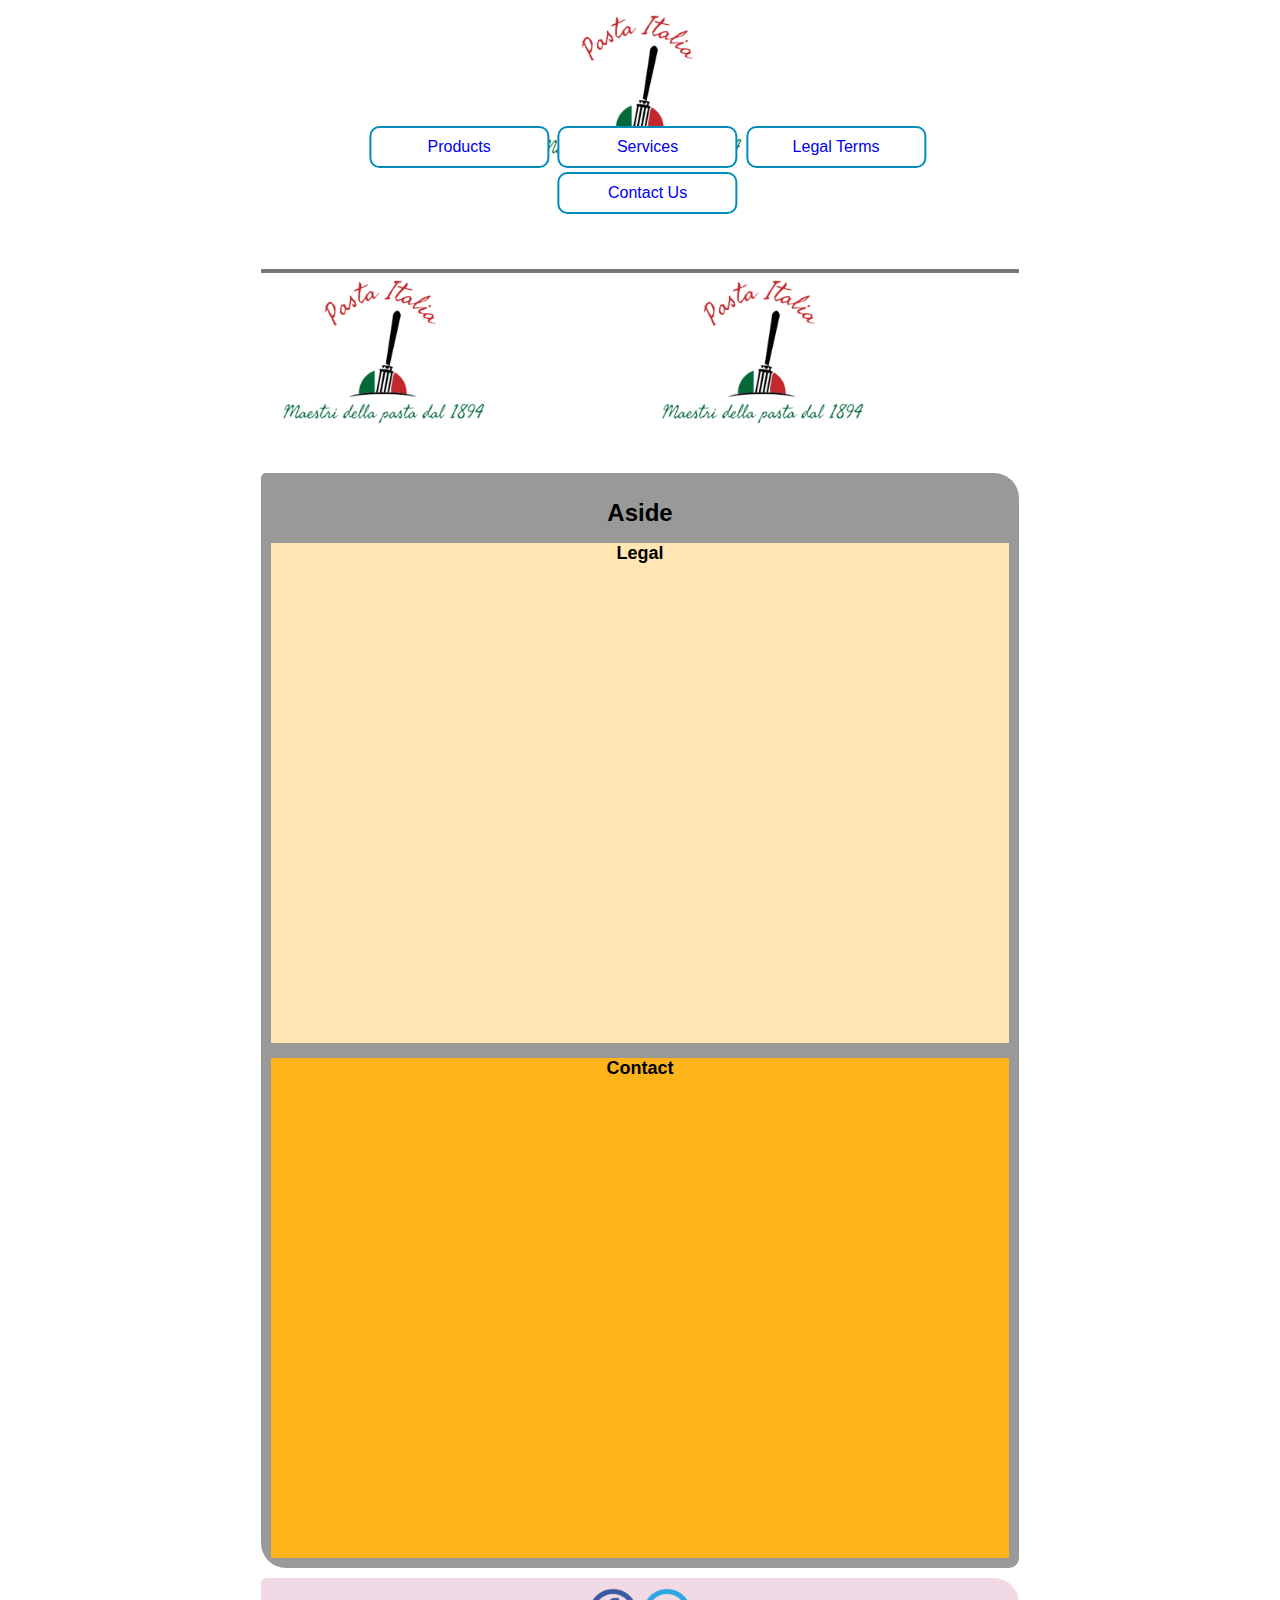
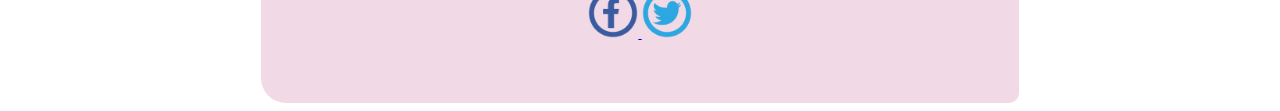
<file: front end v3/index.html>
<!DOCTYPE html>
<html lang="en">
	<head>
		<title>
			Page Template
		</title>
		
		<link rel="stylesheet" href="style.css">
		
		<meta charset="utf-8">
		<meta name="viewport" content="width=device-width, initial-scale=1">
		<meta name="description" content="Shamir Computing System">
		<meta name="keywords" content="HTML, CSS, JavaScript, Website Application">
		<meta name="author" content="Zohaib Ziri">
		
	</head>
	
	<body>
		<header>
			<center><img src="logogo.png" alt="Logo" width="245" height="150"></center>
		</header>
		
		<div id="textwrap">
			<nav>
				<center>
					<ul id="navbar">
						<li class="button"><a href="products.html"><span>Products</span></a></li>
						<li class="button"><a href="#service"><span>Services</span></a></li>
						<li class="button"><a href="#legal"><span>Legal Terms</span></a></li>
						<li class="button"><a href="#contact"><span>Contact Us</span></a></li>
					</ul>
				</center>
				<div id="line">
				</div>
			</nav>


			<article>
				
				<div id="box_1">
					<img src="logogo.png" alt="Logo" width="245" height="150">
				</div>
				<div id="box_2">
					<img src="logogo.png" alt="Logo" width="245" height="150">
				</div>
			</article>

			<aside>
				<h1>Aside</h1>
				
				<div id="legal">
					<h2>Legal</h2>
				</div>
				
				<div id="contact">
					<h2>Contact</h2>
				</div>
			</aside>

			<footer>
				<div class="container">
					<a href="http://www.facebook.com">
						<img src="icon_1.png" alt="Facebook" class="image" width="50" height="50">
					</a>
					<a href="https://twitter.com">
						<img src="icon_2.png" alt="Twitter" class="image" width="50" height="50">
					</a>
				</div>
			</footer>
		</div>
		
	</body>
</html>
</file>
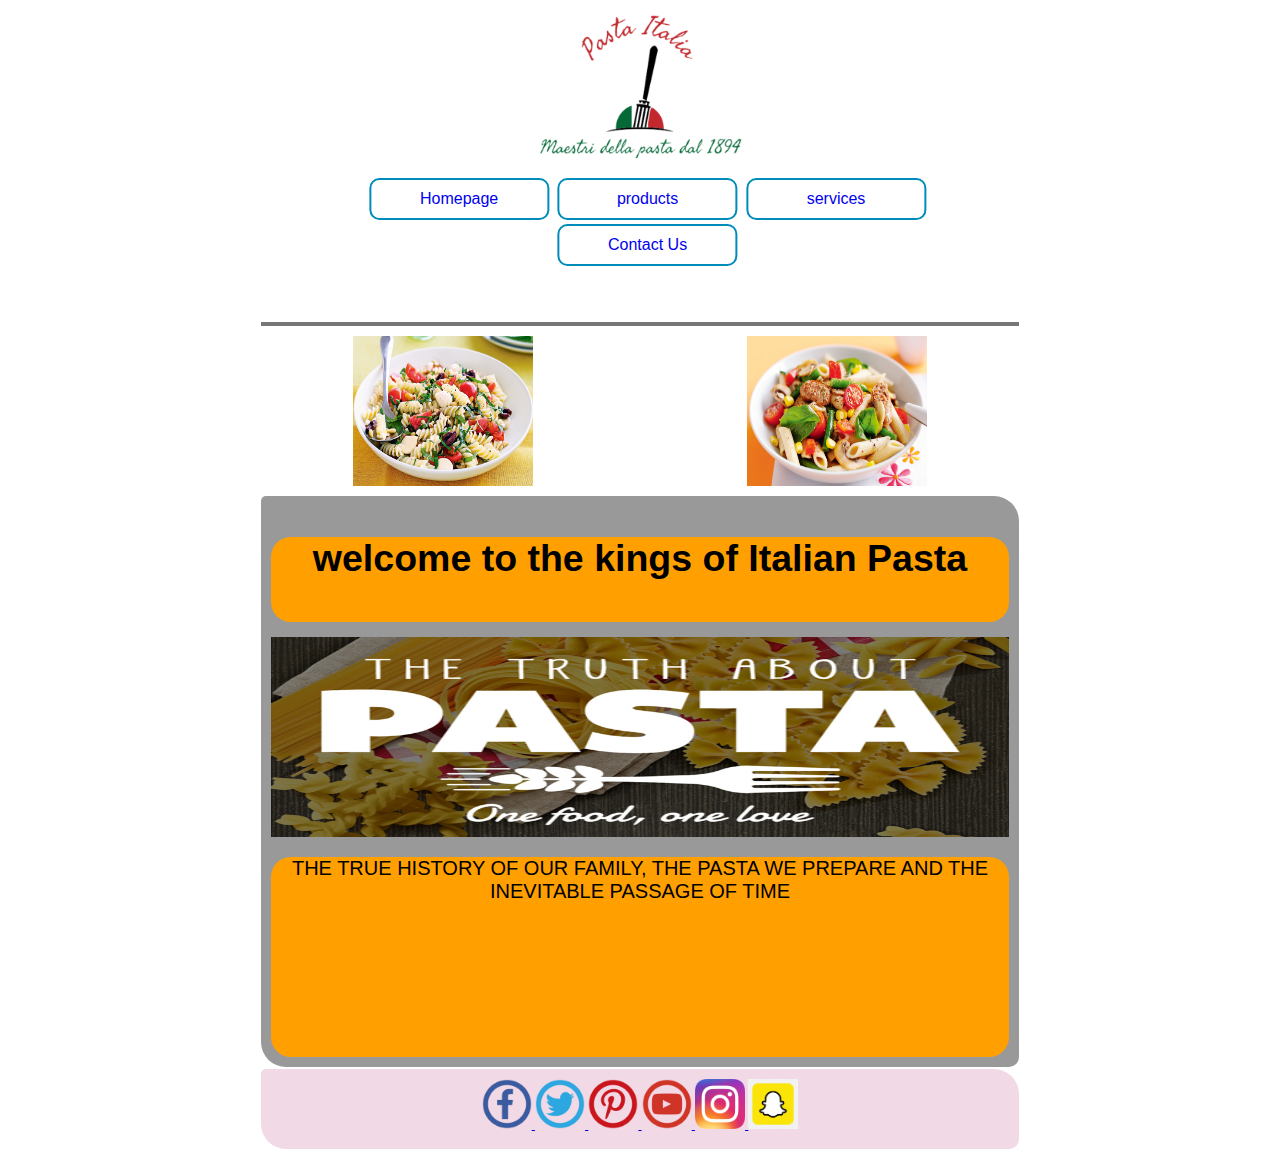
<file: front end v5/index.html>
<!DOCTYPE html>
<html lang="en">
	<head>
		<title>
			Homepage
		</title>
		
		<link rel="stylesheet" href="style/style.css">
		<link rel="stylesheet" href="style/button.css">
		<link rel="stylesheet" href="style/text.css">
		
		<meta charset="utf-8">
		<meta name="viewport" content="width=device-width, initial-scale=1">
		<meta name="description" content="Shamir Computing System">
		<meta name="keywords" content="HTML, CSS, JavaScript, Website Application">
		<meta name="author" content="Zohaib Ziri">
		
	</head>
		<body>
		<header>
			<center><img src="media/logo/logo.png" alt="Logo" width="245" height="150"></center>
		</header>
		
		<div id="textwrap">
			<nav>
				<center>
					<ul id="navbar">
						<li class="button"><a href="index.html"><span>Homepage</span></a></li>
						<li class="button"><a href="#products.html"><span>products</span></a></li>
						<li class="button"><a href="#services.html"><span>services</span></a></li>
						<li class="button"><a href="#contact.html"><span>Contact Us</span></a></li>
					</ul>
				</center>
				<div id="line">
				</div>
			</nav>


			<article>
				<div class = "grid-container">
					<div id="box_1">
						<img src="media/images/pasta2.jpeg" alt="pasta 1" width="180" height="150">
					</div>
					<div id="box_2">
						<img src="media/images/pasta3.jpeg" alt="pasta 2" width="180" height="150">
						</div>
				</div>		
			</article>

			<aside>	
				<div id="subheading">
					<h2>welcome to the kings of Italian Pasta</h2>
				</div>
				
				<div id="imgbox1">
					<h2></h2>
					<img src="media/images/pastacover.jpg" width = "100%" height = "200" >
				</div>
			
				<div id="info">
					<p id = "introduction"> THE TRUE HISTORY OF OUR FAMILY, THE PASTA WE PREPARE AND THE INEVITABLE PASSAGE OF TIME</p>
				</div>
				
			</aside>

			<footer>
				<div class="container">
					<a href="http://www.facebook.com">
						<img src="media/icons/icon_1.png" alt="Facebook" class="image" width="50" height="50">
					</a>
					
					<a href="https://twitter.com">
						<img src="media/icons/icon_2.png" alt="Twitter" class="image" width="50" height="50">
					</a>
					
					<a href="https://www.pintrest.com">
						<img src="media/icons/icon_5.png" alt="pintrest" class="image" width="50" height="50">
					</a>
					
					<a href="https://www.youtube.com">
						<img src="media/icons/icon_4.png" alt="Youtube" class="image" width="50" height="50">
					</a>
					
					<a href="https://www.instagram.com">
						<img src="media/icons/icon_06.png" alt="Instagram" class="image" width="50" height="50">
					</a>
					
					<a href="https://www.snapchat.com">
						<img src="media/icons/icon_08.png" alt="Snapchat" class="image" width="50" height="50">
					</a>
				</div>
			</footer>
		</div>
		
	</body>
</html>
</file>
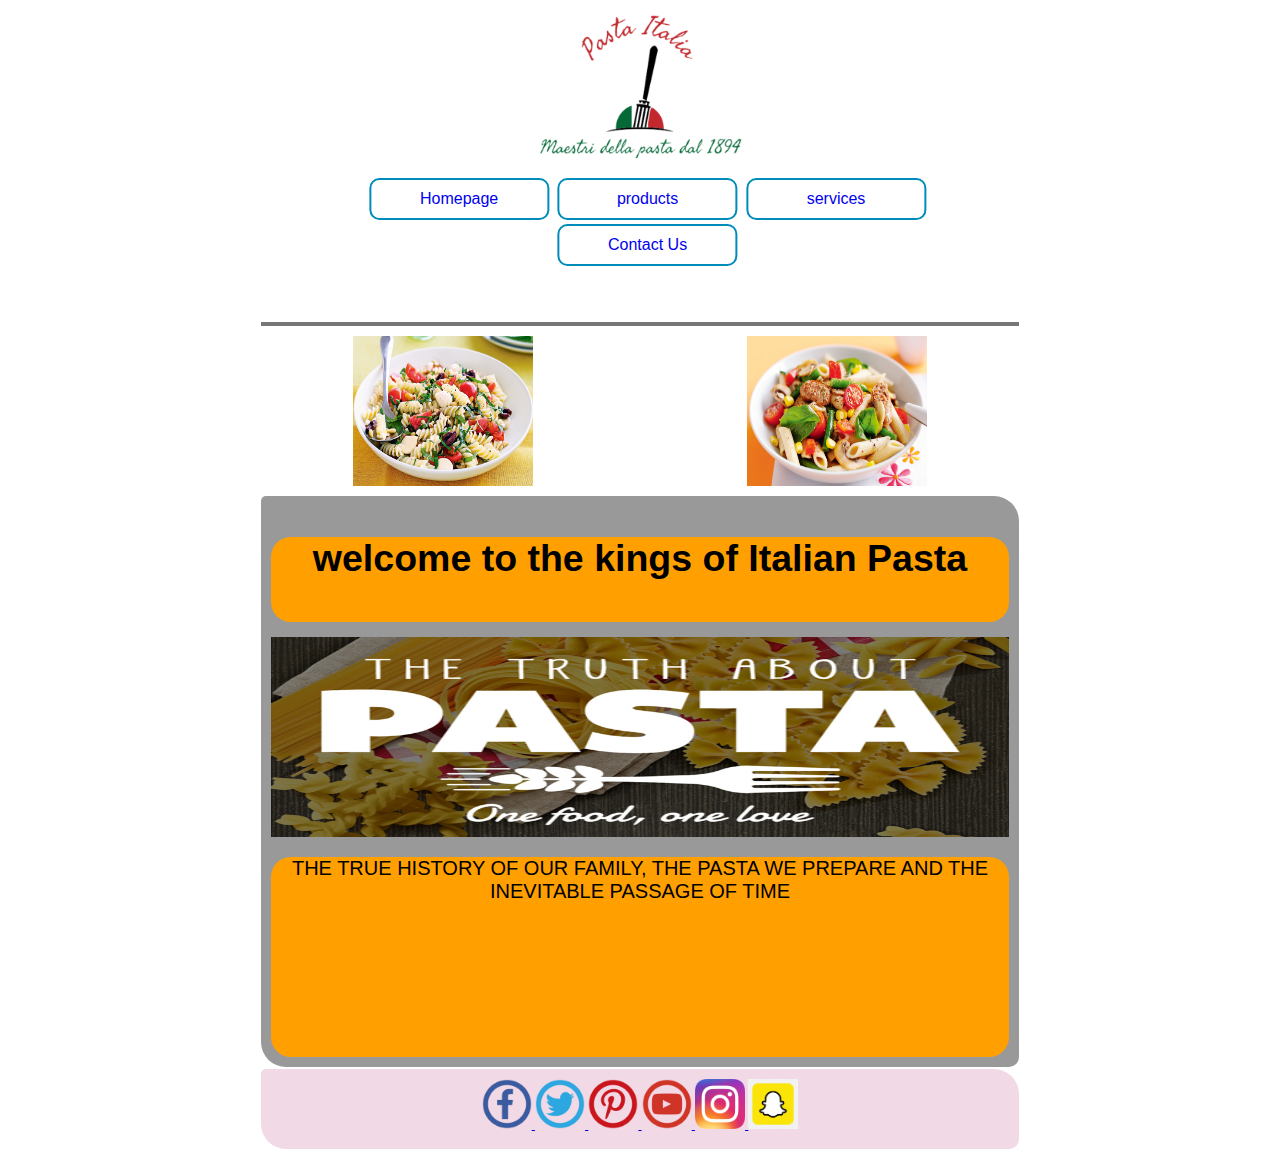
<file: front end v6/index.html>
<!DOCTYPE html>
<html lang="en">
	<head>
		<title>
			Homepage
		</title>
		
		<link rel="stylesheet" href="style/style.css">
		<link rel="stylesheet" href="style/button.css">
		<link rel="stylesheet" href="style/text.css">
		
		<meta charset="utf-8">
		<meta name="viewport" content="width=device-width, initial-scale=1">
		<meta name="description" content="Shamir Computing System">
		<meta name="keywords" content="HTML, CSS, JavaScript, Website Application">
		<meta name="author" content="Zohaib Ziri">
		
	</head>
		<body>
		<header>
			<center><img src="media/logo/logo.png" alt="Logo" width="245" height="150"></center>
		</header>
		
		<div id="textwrap">
			<nav>
				<center>
					<ul id="navbar">
						<li class="button"><a href="index.html"><span>Homepage</span></a></li>
						<li class="button"><a href="products.html"><span>products</span></a></li>
						<li class="button"><a href="services.html"><span>services</span></a></li>
						<li class="button"><a href="contact.html"><span>Contact Us</span></a></li>
					</ul>
				</center>
				<div id="line">
				</div>
			</nav>


			<article>
				<div class = "grid-container">
					<div id="box_1">
						<img src="media/images/pasta2.jpeg" alt="pasta 1" width="180" height="150">
					</div>
					<div id="box_2">
						<img src="media/images/pasta3.jpeg" alt="pasta 2" width="180" height="150">
						</div>
				</div>		
			</article>

			<aside>	
				<div id="subheading">
					<h2>welcome to the kings of Italian Pasta</h2>
				</div>
				
				<div id="imgbox1">
					<h2></h2>
					<img src="media/images/pastacover.jpg" width = "100%" height = "200" >
				</div>
			
				<div id="info">
					<p id = "introduction"> THE TRUE HISTORY OF OUR FAMILY, THE PASTA WE PREPARE AND THE INEVITABLE PASSAGE OF TIME</p>
				</div>
				
			</aside>

			<footer>
				<div class="container">
					<a href="http://www.facebook.com">
						<img src="media/icons/icon_1.png" alt="Facebook" class="image" width="50" height="50">
					</a>
					
					<a href="https://twitter.com">
						<img src="media/icons/icon_2.png" alt="Twitter" class="image" width="50" height="50">
					</a>
					
					<a href="https://www.pintrest.com">
						<img src="media/icons/icon_5.png" alt="pintrest" class="image" width="50" height="50">
					</a>
					
					<a href="https://www.youtube.com">
						<img src="media/icons/icon_4.png" alt="Youtube" class="image" width="50" height="50">
					</a>
					
					<a href="https://www.instagram.com">
						<img src="media/icons/icon_06.png" alt="Instagram" class="image" width="50" height="50">
					</a>
					
					<a href="https://www.snapchat.com">
						<img src="media/icons/icon_08.png" alt="Snapchat" class="image" width="50" height="50">
					</a>
				</div>
			</footer>
		</div>
		
	</body>
</html>
</file>
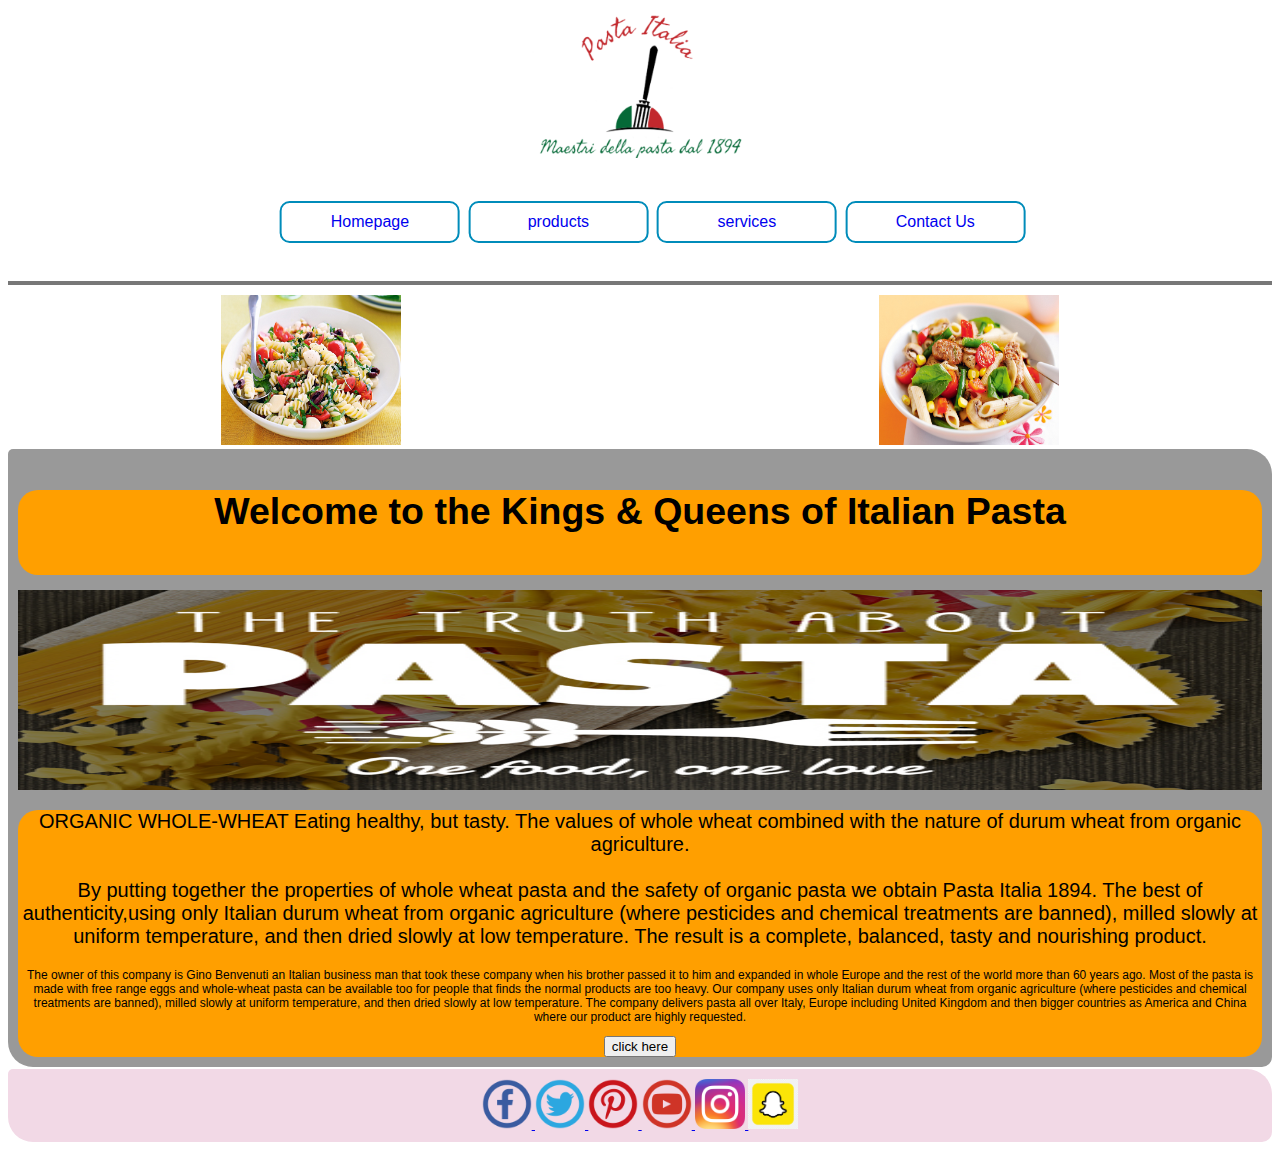
<file: front end v7/front end v6/index.html>
<!DOCTYPE html>
<html lang="en">
	<head>
		<title>
			Homepage
		</title>
		
		<link rel="stylesheet" href="style/style.css">
		<link rel="stylesheet" href="style/button.css">
		<link rel="stylesheet" href="style/text.css">
		
		<meta charset="utf-8">
		<meta name="viewport" content="width=device-width, initial-scale=1">
		<meta name="description" content="Shamir Computing System">
		<meta name="keywords" content="HTML, CSS, JavaScript, Website Application">
		<meta name="author" content="Zohaib Ziri">
		
	</head>
		<body>
		<header>
			<center><img src="media/logo/logo.png" alt="Logo" width="245" height="150"></center>
		</header>
		<nav>
			<center>
				<ul id="navbar">
					<li class="button"><a href="index.html"><span>Homepage</span></a></li>
					<li class="button"><a href="products.html"><span>products</span></a></li>
					<li class="button"><a href="services.html"><span>services</span></a></li>
					<li class="button"><a href="contact.html"><span>Contact Us</span></a></li>
				</ul>
			</center>
			<div id="line">
			</div>
		</nav>


		<article>
			<div class = "grid-container">
				<div id="box_1">
					<img src="media/images/pasta2.jpeg" alt="pasta 1" width="180" height="150">
				</div>
				<div id="box_2">
					<img src="media/images/pasta3.jpeg" alt="pasta 2" width="180" height="150">
					</div>
			</div>		
		</article>

		<aside>	
			<div id="subheading">
				<h2>Welcome to the Kings & Queens of Italian Pasta</h2>
			</div>
			
			<div id="imgbox1">
				<h2></h2>
				<img src="media/images/pastacover.jpg" width = "100%" height = "200" >
			</div>
		
			<div id="info">
				<p id = "introduction">
					ORGANIC WHOLE-WHEAT Eating healthy,
					but tasty. The values of whole wheat combined
					with the nature of durum wheat from organic agriculture.
					<br>
					<br>
					By putting together the properties of whole wheat pasta and the safety
					of organic pasta  we obtain Pasta Italia 1894.
					The best of authenticity,using only Italian durum wheat from
					organic agriculture (where pesticides and chemical treatments are banned),
					milled slowly at uniform temperature, and then dried slowly at low temperature.
					The result is a complete, balanced, tasty and nourishing product.
				</p>	
				
				<p id = "aboutusinfo">
					The owner of this company is Gino Benvenuti an Italian business man that
					took these company when his brother passed it to him and expanded in whole Europe and the rest of the world
					more than 60 years ago. Most of the pasta
					is made with free range eggs and whole-wheat pasta can be available too for
					people that finds the normal products are too heavy. Our company uses only Italian
					durum wheat from organic agriculture (where pesticides and chemical treatments
					are banned), milled slowly at uniform temperature, and then dried slowly at low
					temperature. The company delivers pasta all over Italy, Europe including
					United Kingdom and then bigger
					countries as America and China where our product are highly requested.
				</p>
				<p id="disc25"></p>
				<button type="button" onclick="discount()">click here</button>
			</aside>

			<footer>
				<div class="container">
					<a href="http://www.facebook.com">
						<img src="media/icons/icon_1.png" alt="Facebook" class="image" width="50" height="50">
					</a>
					
					<a href="https://twitter.com">
						<img src="media/icons/icon_2.png" alt="Twitter" class="image" width="50" height="50">
					</a>
					
					<a href="https://www.pintrest.com">
						<img src="media/icons/icon_5.png" alt="pintrest" class="image" width="50" height="50">
					</a>
					
					<a href="https://www.youtube.com">
						<img src="media/icons/icon_4.png" alt="Youtube" class="image" width="50" height="50">
					</a>
					
					<a href="https://www.instagram.com">
						<img src="media/icons/icon_06.png" alt="Instagram" class="image" width="50" height="50">
					</a>
					
					<a href="https://www.snapchat.com">
						<img src="media/icons/icon_08.png" alt="Snapchat" class="image" width="50" height="50">
					</a>
				</div>
			</footer>
		</div>
		
	</body>
	
	<script src="script/alert.js"></script>
</html>
</file>
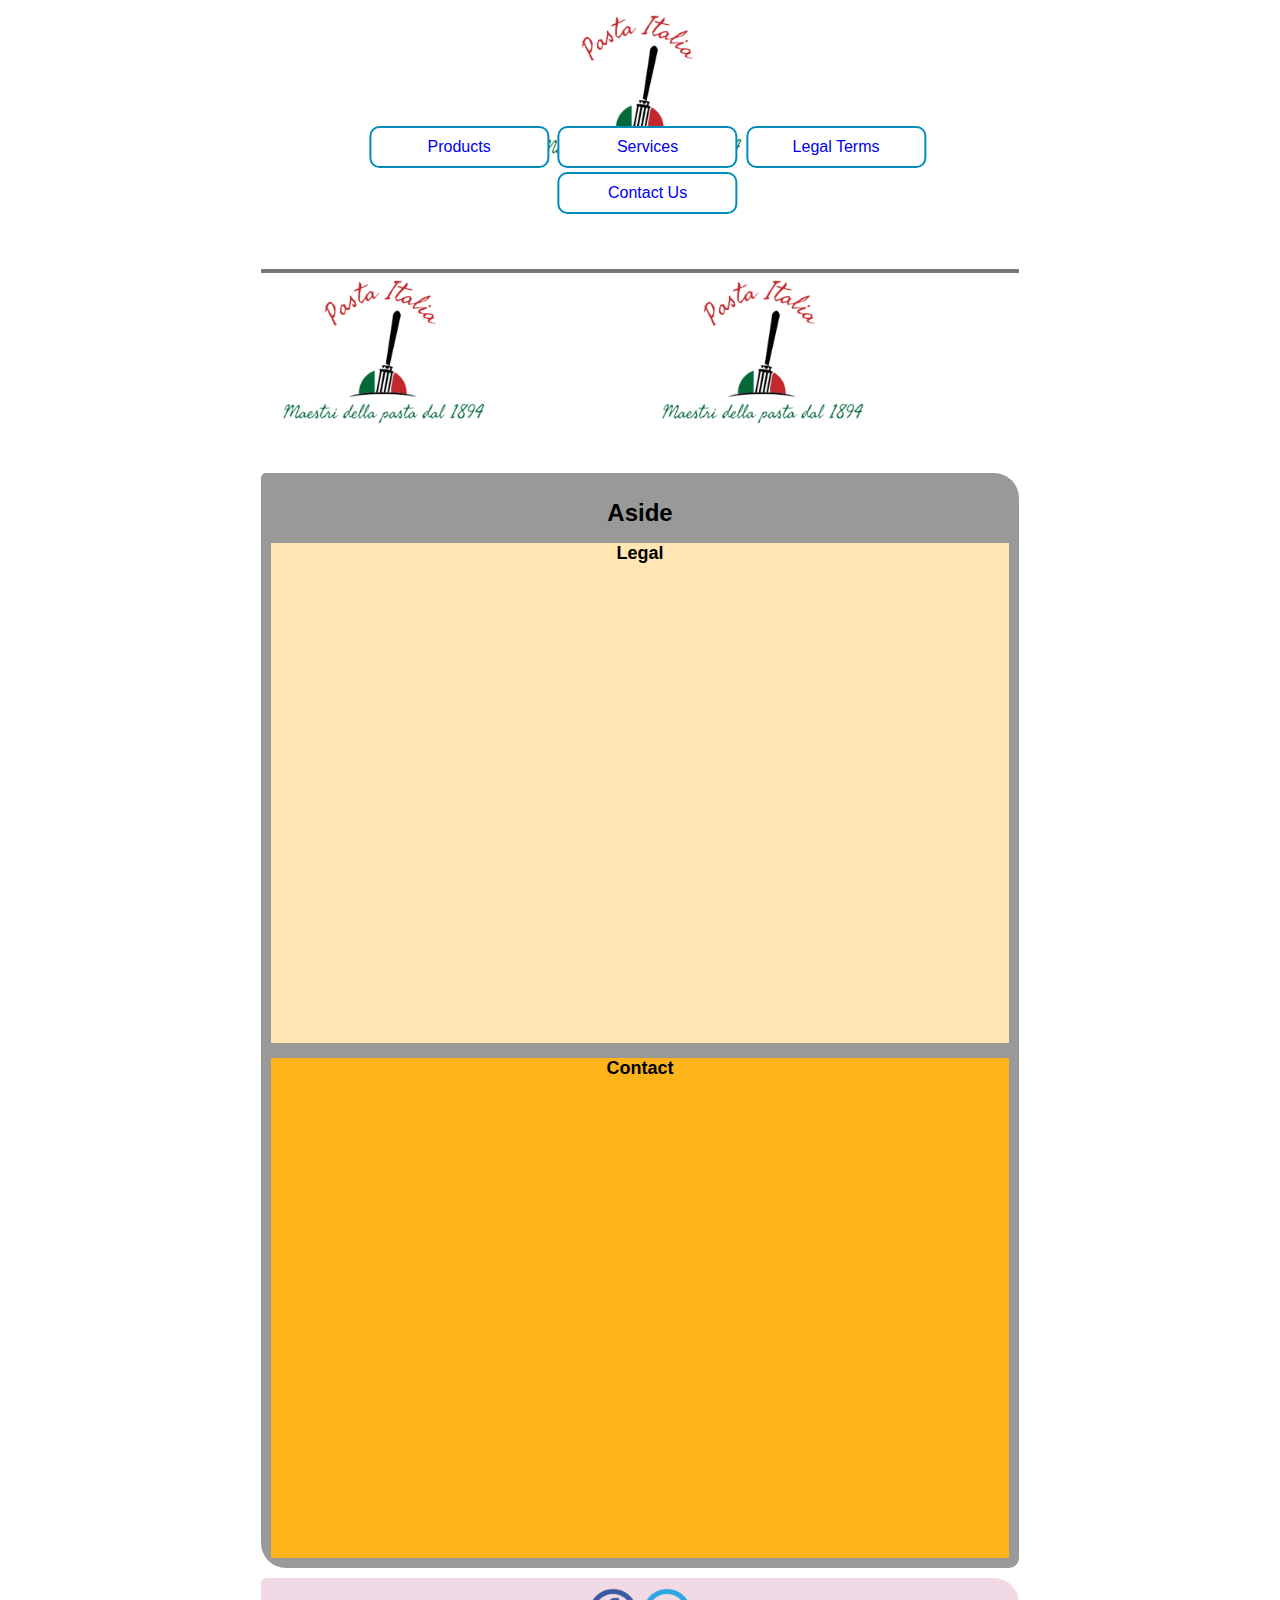
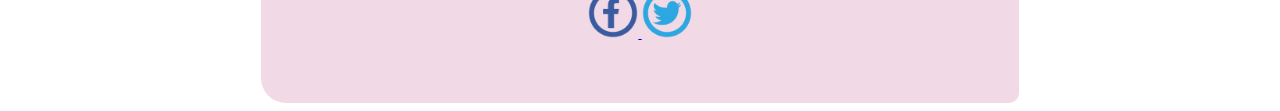
<file: front end v3/products.html>
<!DOCTYPE html>
<html lang="en">
	<head>
		<title>
			Page Template
		</title>
		
		<link rel="stylesheet" href="style.css">
		
		<meta charset="utf-8">
		<meta name="viewport" content="width=device-width, initial-scale=1">
		<meta name="description" content="Shamir Computing System">
		<meta name="keywords" content="HTML, CSS, JavaScript, Website Application">
		<meta name="author" content="Zohaib Ziri">
		
	</head>
	
	<body>
		<header>
			<center><img src="logogo.png" alt="Logo" width="245" height="150"></center>
		</header>
		
		<div id="textwrap">
			<nav>
				<center>
					<ul id="navbar">
						<li class="button"><a href="#product"><span>Products</span></a></li>
						<li class="button"><a href="#service"><span>Services</span></a></li>
						<li class="button"><a href="#legal"><span>Legal Terms</span></a></li>
						<li class="button"><a href="#contact"><span>Contact Us</span></a></li>
					</ul>
				</center>
				<div id="line">
				</div>
			</nav>


			<article>
				
				<div id="box_1">
					<img src="logogo.png" alt="Logo" width="245" height="150">
				</div>
				<div id="box_2">
					<img src="logogo.png" alt="Logo" width="245" height="150">
				</div>
			</article>

			<aside>
				<h1>Aside</h1>
				
				<div id="legal">
					<h2>Legal</h2>
				</div>
				
				<div id="contact">
					<h2>Contact</h2>
				</div>
			</aside>

			<footer>
				<div class="container">
					<a href="http://www.facebook.com">
						<img src="icon_1.png" alt="Facebook" class="image" width="50" height="50">
					</a>
					<a href="https://twitter.com">
						<img src="icon_2.png" alt="Twitter" class="image" width="50" height="50">
					</a>
				</div>
			</footer>
		</div>
		
	</body>
</html>
</file>
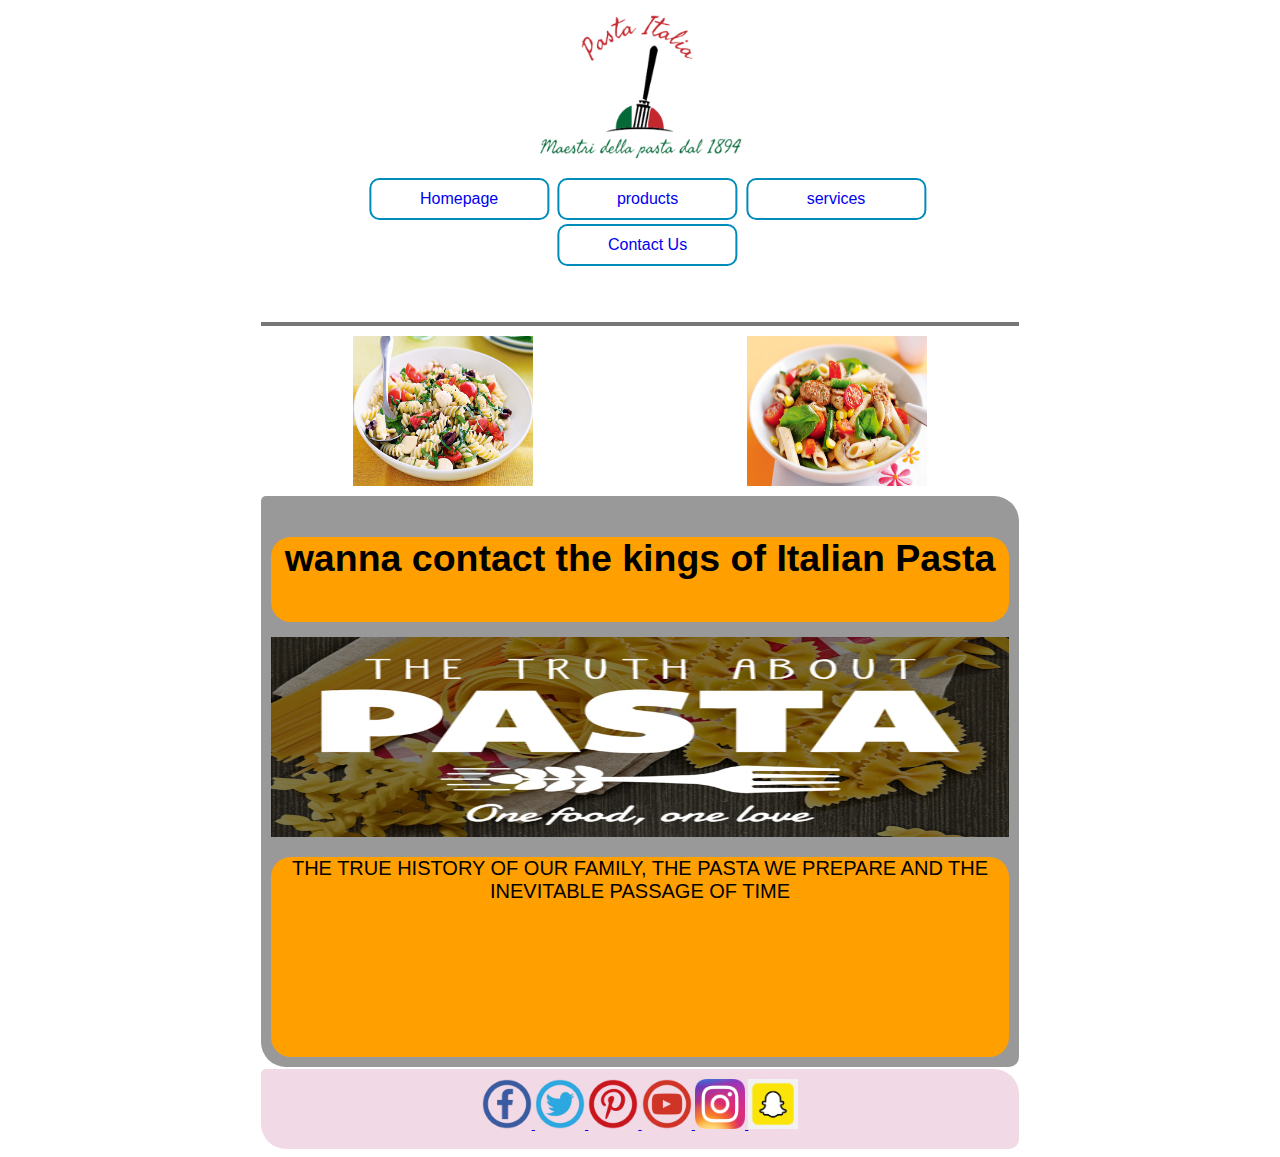
<file: front end v6/contact.html>
<!DOCTYPE html>
<html lang="en">
	<head>
		<title>
			contact
		</title>
		
		<link rel="stylesheet" href="style/style.css">
		<link rel="stylesheet" href="style/button.css">
		<link rel="stylesheet" href="style/text.css">
		
		<meta charset="utf-8">
		<meta name="viewport" content="width=device-width, initial-scale=1">
		<meta name="description" content="Shamir Computing System">
		<meta name="keywords" content="HTML, CSS, JavaScript, Website Application">
		<meta name="author" content="Zohaib Ziri">
		
	</head>
		<body>
		<header>
			<center><img src="media/logo/logo.png" alt="Logo" width="245" height="150"></center>
		</header>
		
		<div id="textwrap">
			<nav>
				<center>
					<ul id="navbar">
						<li class="button"><a href="index.html"><span>Homepage</span></a></li>
						<li class="button"><a href="products.html"><span>products</span></a></li>
						<li class="button"><a href="services.html"><span>services</span></a></li>
						<li class="button"><a href="contact.html"><span>Contact Us</span></a></li>
					</ul>
				</center>
				<div id="line">
				</div>
			</nav>


			<article>
				<div class = "grid-container">
					<div id="box_1">
						<img src="media/images/pasta2.jpeg" alt="pasta 1" width="180" height="150">
					</div>
					<div id="box_2">
						<img src="media/images/pasta3.jpeg" alt="pasta 2" width="180" height="150">
						</div>
				</div>		
			</article>

			<aside>	
				<div id="subheading">
					<h2>wanna contact the kings of Italian Pasta</h2>
				</div>
				
				<div id="imgbox1">
					<h2></h2>
					<img src="media/images/pastacover.jpg" width = "100%" height = "200" >
				</div>
			
				<div id="info">
					<p id = "introduction"> THE TRUE HISTORY OF OUR FAMILY, THE PASTA WE PREPARE AND THE INEVITABLE PASSAGE OF TIME</p>
				</div>
				
			</aside>

			<footer>
				<div class="container">
					<a href="http://www.facebook.com">
						<img src="media/icons/icon_1.png" alt="Facebook" class="image" width="50" height="50">
					</a>
					
					<a href="https://twitter.com">
						<img src="media/icons/icon_2.png" alt="Twitter" class="image" width="50" height="50">
					</a>
					
					<a href="https://www.pintrest.com">
						<img src="media/icons/icon_5.png" alt="pintrest" class="image" width="50" height="50">
					</a>
					
					<a href="https://www.youtube.com">
						<img src="media/icons/icon_4.png" alt="Youtube" class="image" width="50" height="50">
					</a>
					
					<a href="https://www.instagram.com">
						<img src="media/icons/icon_06.png" alt="Instagram" class="image" width="50" height="50">
					</a>
					
					<a href="https://www.snapchat.com">
						<img src="media/icons/icon_08.png" alt="Snapchat" class="image" width="50" height="50">
					</a>
				</div>
			</footer>
		</div>
		
	</body>
</html>
</file>
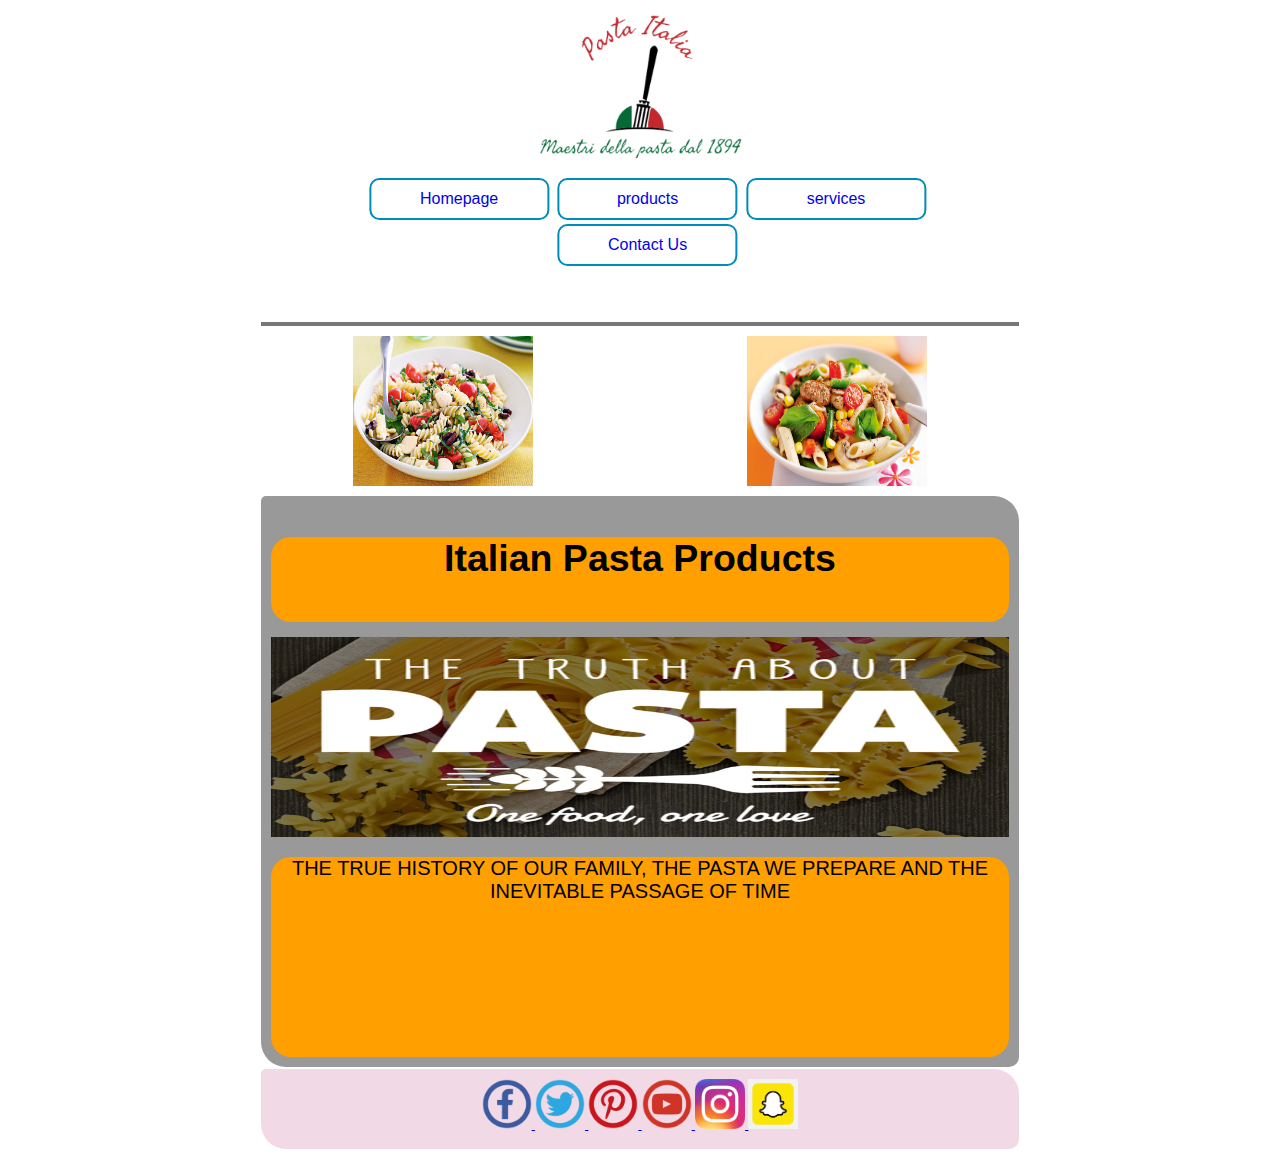
<file: front end v6/products.html>
<!DOCTYPE html>
<html lang="en">
	<head>
		<title>
			products
		</title>
		
		<link rel="stylesheet" href="style/style.css">
		<link rel="stylesheet" href="style/button.css">
		<link rel="stylesheet" href="style/text.css">
		
		<meta charset="utf-8">
		<meta name="viewport" content="width=device-width, initial-scale=1">
		<meta name="description" content="Shamir Computing System">
		<meta name="keywords" content="HTML, CSS, JavaScript, Website Application">
		<meta name="author" content="Zohaib Ziri">
		
	</head>
		<body>
		<header>
			<center><img src="media/logo/logo.png" alt="Logo" width="245" height="150"></center>
		</header>
		
		<div id="textwrap">
			<nav>
				<center>
					<ul id="navbar">
						<li class="button"><a href="index.html"><span>Homepage</span></a></li>
						<li class="button"><a href="products.html"><span>products</span></a></li>
						<li class="button"><a href="services.html"><span>services</span></a></li>
						<li class="button"><a href="contact.html"><span>Contact Us</span></a></li>
					</ul>
				</center>
				<div id="line">
				</div>
			</nav>


			<article>
				<div class = "grid-container">
					<div id="box_1">
						<img src="media/images/pasta2.jpeg" alt="pasta 1" width="180" height="150">
					</div>
					<div id="box_2">
						<img src="media/images/pasta3.jpeg" alt="pasta 2" width="180" height="150">
						</div>
				</div>		
			</article>

			<aside>	
				<div id="subheading">
					<h2>Italian Pasta Products</h2>
				</div>
				
				<div id="imgbox1">
					<h2></h2>
					<img src="media/images/pastacover.jpg" width = "100%" height = "200" >
				</div>
			
				<div id="info">
					<p id = "introduction"> THE TRUE HISTORY OF OUR FAMILY, THE PASTA WE PREPARE AND THE INEVITABLE PASSAGE OF TIME</p>
				</div>
				
			</aside>

			<footer>
				<div class="container">
					<a href="http://www.facebook.com">
						<img src="media/icons/icon_1.png" alt="Facebook" class="image" width="50" height="50">
					</a>
					
					<a href="https://twitter.com">
						<img src="media/icons/icon_2.png" alt="Twitter" class="image" width="50" height="50">
					</a>
					
					<a href="https://www.pintrest.com">
						<img src="media/icons/icon_5.png" alt="pintrest" class="image" width="50" height="50">
					</a>
					
					<a href="https://www.youtube.com">
						<img src="media/icons/icon_4.png" alt="Youtube" class="image" width="50" height="50">
					</a>
					
					<a href="https://www.instagram.com">
						<img src="media/icons/icon_06.png" alt="Instagram" class="image" width="50" height="50">
					</a>
					
					<a href="https://www.snapchat.com">
						<img src="media/icons/icon_08.png" alt="Snapchat" class="image" width="50" height="50">
					</a>
				</div>
			</footer>
		</div>
		
	</body>
</html>
</file>
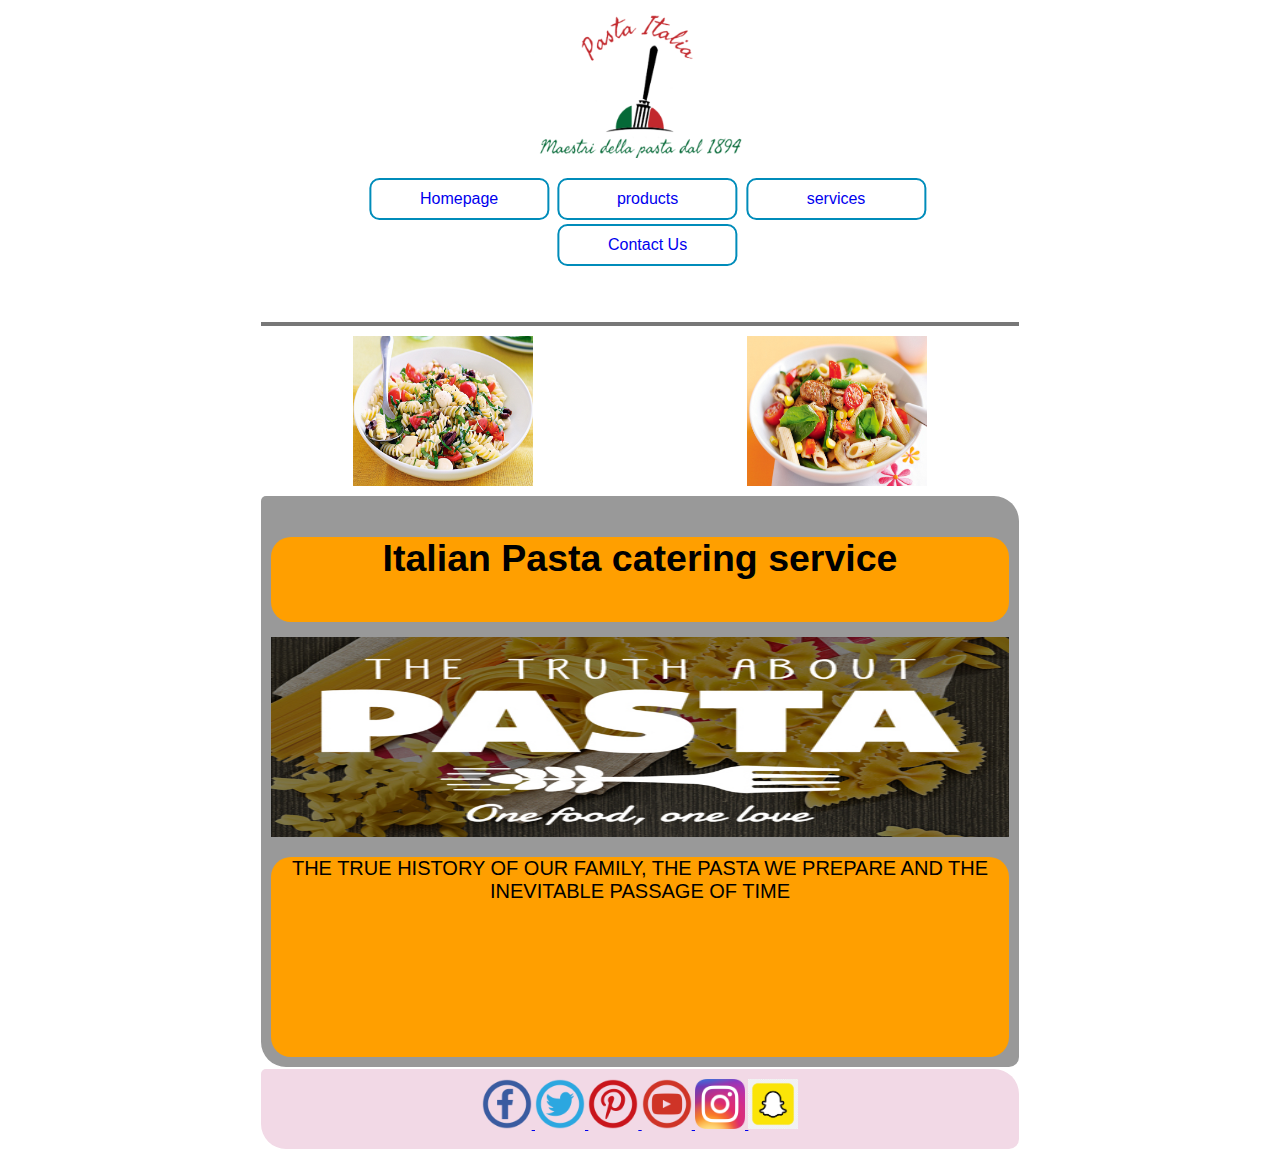
<file: front end v6/services.html>
<!DOCTYPE html>
<html lang="en">
	<head>
		<title>
			services
		</title>
		
		<link rel="stylesheet" href="style/style.css">
		<link rel="stylesheet" href="style/button.css">
		<link rel="stylesheet" href="style/text.css">
		
		<meta charset="utf-8">
		<meta name="viewport" content="width=device-width, initial-scale=1">
		<meta name="description" content="Shamir Computing System">
		<meta name="keywords" content="HTML, CSS, JavaScript, Website Application">
		<meta name="author" content="Zohaib Ziri">
		
	</head>
		<body>
		<header>
			<center><img src="media/logo/logo.png" alt="Logo" width="245" height="150"></center>
		</header>
		
		<div id="textwrap">
			<nav>
				<center>
					<ul id="navbar">
						<li class="button"><a href="index.html"><span>Homepage</span></a></li>
						<li class="button"><a href="products.html"><span>products</span></a></li>
						<li class="button"><a href="services.html"><span>services</span></a></li>
						<li class="button"><a href="contact.html"><span>Contact Us</span></a></li>
					</ul>
				</center>
				<div id="line">
				</div>
			</nav>


			<article>
				<div class = "grid-container">
					<div id="box_1">
						<img src="media/images/pasta2.jpeg" alt="pasta 1" width="180" height="150">
					</div>
					<div id="box_2">
						<img src="media/images/pasta3.jpeg" alt="pasta 2" width="180" height="150">
						</div>
				</div>		
			</article>

			<aside>	
				<div id="subheading">
					<h2>Italian Pasta catering service</h2>
				</div>
				
				<div id="imgbox1">
					<h2></h2>
					<img src="media/images/pastacover.jpg" width = "100%" height = "200" >
				</div>
			
				<div id="info">
					<p id = "introduction"> THE TRUE HISTORY OF OUR FAMILY, THE PASTA WE PREPARE AND THE INEVITABLE PASSAGE OF TIME</p>
				</div>
				
			</aside>

			<footer>
				<div class="container">
					<a href="http://www.facebook.com">
						<img src="media/icons/icon_1.png" alt="Facebook" class="image" width="50" height="50">
					</a>
					
					<a href="https://twitter.com">
						<img src="media/icons/icon_2.png" alt="Twitter" class="image" width="50" height="50">
					</a>
					
					<a href="https://www.pintrest.com">
						<img src="media/icons/icon_5.png" alt="pintrest" class="image" width="50" height="50">
					</a>
					
					<a href="https://www.youtube.com">
						<img src="media/icons/icon_4.png" alt="Youtube" class="image" width="50" height="50">
					</a>
					
					<a href="https://www.instagram.com">
						<img src="media/icons/icon_06.png" alt="Instagram" class="image" width="50" height="50">
					</a>
					
					<a href="https://www.snapchat.com">
						<img src="media/icons/icon_08.png" alt="Snapchat" class="image" width="50" height="50">
					</a>
				</div>
			</footer>
		</div>
		
	</body>
</html>
</file>
<file: front end v3/style.css>
*
{
	box-sizing: border-box;

}

#line
{
	background-color: #777;
	height:4px;
	width: auto;
}

#textwrap
{
	margin: 0% 20% 0% 20%;
}

body
{
	font-family: Arial, Helvetica, sans-serif;
	color: #000000;
}



ul
{
	list-style-type: none;
	margin: 1%;
	padding: 0;
	overflow: hidden;
}


#navbar
{
	float: none;
	position: relative;
	left: 50%;
	transform: translate(-50%, -50%);
}


.button {
	width: 180px;
	background-color: white; 
	color: black; 
	border: 2px solid #008CBA;
	padding: 10px 20px;
	text-align: center;
	text-decoration: none;
	display: inline-block;
	font-size: 16px;
	margin: 2px 2px;
	cursor: pointer;
	border-radius: 10px;
	-webkit-transition-duration: 0.4s; /* Safari */
	transition-duration: 0.4s;
	
}

.button:hover {
	background-color: #008CBA;
	color: white;
	box-shadow: 0 12px 16px 0 rgba(0,0,0,0.24),0 17px 50px 0 rgba(0,0,0,0.19);
}


.button span {
  cursor: pointer;
  display: inline-block;
  position: relative;
  transition: 0.5s;
}


.button:hover span:after {
  opacity: 1;
  right: 0;
}



/* Style the article */
article
{
	display: grid;
	column-gap: 2%;
	grid-template-columns: 48% 48%;
	background-color: #A23E5;
	height: 200px;
}

#box1, #box2
{
	padding: 20px;
	font-size: 30px;
	text-align: center;
}

#product
{
	height:500px;
	background-color: #99ff99;
}
#service
{
	height:500px;
	background-color: #00ff00;
}

/* Style the header aside */
aside
{
	background-color: #999;
	width: 100%;
	padding: 10px;
	text-align: center;
	font-size: 12px;
	margin-bottom: 10px;
	border-radius: 5px 25px 10px;
}

#legal
{
	height:500px;
	background-color: #ffe6b3;
}
#contact
{
	height:500px;
	background-color: #ffb31a;
}

/* Style the footer */
footer
{
	background-color: #f2d9e6;
	height: 125px;
	width: 100%;
	padding: 10px;
	text-align: center;
	font-size: 12px;
	border-radius: 5px 25px 10px;
}

#soc_med
{
	float: right;
	padding: 1%;
}

.container {
  position: relative;
  width: 50%;
  opacity: 1;
  display: block;
  width: 100%;
  height: auto;
  transition: .5s ease;
  backface-visibility: hidden;
}


.container a:hover .image {
  opacity: 0.3;
}

/* Responsive layout - makes the two columns/boxes stack on top of each other instead of next to each other, on tablet screens */
@media (max-width: 600px)
{
	*
	{
		box-sizing: border-box;
		margin-left: 1%;
		margin-right: 1%;
	}
	
	header, nav, section, article, aside, footer
	{
		width: 100%;
		height: auto;
	}
}

/* Responsive layout - makes the one column and boxes stack on top of each other instead of next to each other, on mobile screens */
@media (max-width: 420px)
{
	*
	{
		box-sizing: border-box;
		margin-left: 0%;
		margin-right: 0%;
	}
	
	header, nav, section, article, aside, footer
	{
		width: 100%;
		height: auto;
	}
}
</file>
<file: front end v5/style/style.css>
*
{
	box-sizing: border-box;

}

#line
{
	background-color: #777;
	height:4px;
	width: auto;
}

#textwrap
{
	margin: 0% 20% 0% 20%;
}

body
{
	font-family: Arial, Helvetica, sans-serif;
	color: #000000;
}



ul
{
	list-style-type: none;
	margin: 1%;
	padding: 0;
	overflow: hidden;
}


#navbar
{	
	margin-top: 60px;
	float: none;
	position: relative;
	left: 50%;
	transform: translate(-50%, -50%);
}

/* Style the article */
article
{
	background-color: #A23E5;
	height: 160px;
	text-align: center;
}

#box1, #box2
{
	padding: 10px;
	font-size: 30px;
	border-radius: 20px;
}
.grid-container
{
	margin-top: 10px;
	display: grid;
	column-gap: 4%;
	background-color: #A23E5;
	grid-template-columns: 48% 48%;
	
}
#product
{
	height:500px;
	background-color: #99ff99;
}
#service
{
	height:500px;
	background-color: #00ff00;
}

/* Style the header aside */
aside
{
	background-color: #999;
	width: 100%;
	padding: 10px;
	text-align: center;
	font-size: 12px;
	margin-bottom: 2px;
	border-radius: 5px 25px 10px;
}

#imgbox1
{
	height:200px;
	background-color: #ffe6b3;
}
#subheading
{
	height:85px;
	background-color: #ff9f00;
	border-radius: 20px;
}

#info
{
	height:200px;
	background-color: #ff9f00;
	border-radius: 20px;
}

/* Style the footer */
footer
{
	background-color: #f2d9e6;
	height: 80px;
	width: 100%;
	padding: 10px;
	text-align: center;
	font-size: 12px;
	border-radius: 5px 25px 10px;
}

#soc_med
{
	float: right;
	padding: 1%;
}

.container {
  position: relative;
  width: 50%;
  opacity: 1;
  display: block;
  width: 100%;
  height: auto;
  transition: .5s ease;
  backface-visibility: hidden;
}


.container a:hover .image {
  opacity: 0.3;
}

/* Responsive layout - makes the two columns/boxes stack on top of each other instead of next to each other, on tablet screens */
@media (max-width: 600px)
{
	*
	{
		box-sizing: border-box;
		margin-left: 1%;
		margin-right: 1%;
	}
	
	header, nav, section, article, aside, footer
	{
		width: 100%;
		height: auto;
	}
}

/* Responsive layout - makes the one column and boxes stack on top of each other instead of next to each other, on mobile screens */
@media (max-width: 420px)
{
	*
	{
		box-sizing: border-box;
		margin-left: 0%;
		margin-right: 0%;
	}
	
	header, nav, section, article, aside, footer
	{
		width: 100%;
		height: auto;
	}
}
</file>
<file: front end v5/style/button.css>
.button {
	width: 180px;
	background-color: white; 
	color: black; 
	border: 2px solid #008CBA;
	padding: 10px 20px;
	text-align: center;
	text-decoration: none;
	display: inline-block;
	font-size: 16px;
	margin: 2px 2px;
	cursor: pointer;
	border-radius: 10px;
	-webkit-transition-duration: 0.4s; /* Safari */
	transition-duration: 0.4s;
	
}

.button:hover {
	background-color: #008CBA;
	color: white;
	box-shadow: 0 12px 16px 0 rgba(0,0,0,0.24),0 17px 50px 0 rgba(0,0,0,0.19);
}


.button span {
  cursor: pointer;
  display: inline-block;
  position: relative;
  transition: 0.5s;
}


.button:hover span:after {
  opacity: 1;
  right: 0;
}
</file>
<file: front end v5/style/text.css>
#introduction
{
	font-size: 20px;
	font-style: ariel;
	text-align: center;
	color: #000000;
}

#subheading
{
	font-size: 25px;
	font-style: ariel;
	text-align: center;
	color: #000000;
}
</file>
<file: front end v6/style/style.css>
*
{
	box-sizing: border-box;

}

#line
{
	background-color: #777;
	height:4px;
	width: auto;
}

#textwrap
{
	margin: 0% 20% 0% 20%;
}

body
{
	font-family: Arial, Helvetica, sans-serif;
	color: #000000;
}



ul
{
	list-style-type: none;
	margin: 1%;
	padding: 0;
	overflow: hidden;
}


#navbar
{	
	margin-top: 60px;
	float: none;
	position: relative;
	left: 50%;
	transform: translate(-50%, -50%);
}

/* Style the article */
article
{
	background-color: #A23E5;
	height: 160px;
	text-align: center;
}

#box1, #box2
{
	padding: 10px;
	font-size: 30px;
	border-radius: 20px;
}
.grid-container
{
	margin-top: 10px;
	display: grid;
	column-gap: 4%;
	background-color: #A23E5;
	grid-template-columns: 48% 48%;
	
}
#product
{
	height:500px;
	background-color: #99ff99;
}
#service
{
	height:500px;
	background-color: #00ff00;
}

/* Style the header aside */
aside
{
	background-color: #999;
	width: 100%;
	padding: 10px;
	text-align: center;
	font-size: 12px;
	margin-bottom: 2px;
	border-radius: 5px 25px 10px;
}

#imgbox1
{
	height:200px;
	background-color: #ffe6b3;
}
#subheading
{
	height:85px;
	background-color: #ff9f00;
	border-radius: 20px;
}

#info
{
	height:200px;
	background-color: #ff9f00;
	border-radius: 20px;
}

/* Style the footer */
footer
{
	background-color: #f2d9e6;
	height: 80px;
	width: 100%;
	padding: 10px;
	text-align: center;
	font-size: 12px;
	border-radius: 5px 25px 10px;
}

#soc_med
{
	float: right;
	padding: 1%;
}

.container {
  position: relative;
  width: 50%;
  opacity: 1;
  display: block;
  width: 100%;
  height: auto;
  transition: .5s ease;
  backface-visibility: hidden;
}


.container a:hover .image {
  opacity: 0.3;
}

/* Responsive layout - makes the two columns/boxes stack on top of each other instead of next to each other, on tablet screens */
@media (max-width: 600px)
{
	*
	{
		box-sizing: border-box;
		margin-left: 1%;
		margin-right: 1%;
	}
	
	header, nav, section, article, aside, footer
	{
		width: 100%;
		height: auto;
	}
}

/* Responsive layout - makes the one column and boxes stack on top of each other instead of next to each other, on mobile screens */
@media (max-width: 420px)
{
	*
	{
		box-sizing: border-box;
		margin-left: 0%;
		margin-right: 0%;
	}
	
	header, nav, section, article, aside, footer
	{
		width: 100%;
		height: auto;
	}
}
</file>
<file: front end v6/style/button.css>
.button {
	width: 180px;
	background-color: white; 
	color: black; 
	border: 2px solid #008CBA;
	padding: 10px 20px;
	text-align: center;
	text-decoration: none;
	display: inline-block;
	font-size: 16px;
	margin: 2px 2px;
	cursor: pointer;
	border-radius: 10px;
	-webkit-transition-duration: 0.4s; /* Safari */
	transition-duration: 0.4s;
	
}

.button:hover {
	background-color: #008CBA;
	color: white;
	box-shadow: 0 12px 16px 0 rgba(0,0,0,0.24),0 17px 50px 0 rgba(0,0,0,0.19);
}


.button span {
  cursor: pointer;
  display: inline-block;
  position: relative;
  transition: 0.5s;
}


.button:hover span:after {
  opacity: 1;
  right: 0;
}
</file>
<file: front end v6/style/text.css>
#introduction
{
	font-size: 20px;
	font-style: ariel;
	text-align: center;
	color: #000000;
}

#subheading
{
	font-size: 25px;
	font-style: ariel;
	text-align: center;
	color: #000000;
}
</file>
<file: front end v7/front end v6/style/style.css>
*
{
	box-sizing: border-box;

}

#line
{
	background-color: #777;
	height:4px;
	width: auto;
}

#textwrap
{
	margin: 0% 20% 0% 20%;
}

body
{
	font-family: Arial, Helvetica, sans-serif;
	color: #000000;
}



ul
{
	list-style-type: none;
	margin: 1%;
	padding: 0;
	overflow: hidden;
}


#navbar
{	
	margin-top: 60px;
	float: none;
	position: relative;
	left: 50%;
	transform: translate(-50%, -50%);
}

/* Style the article */
article
{
	background-color: #A23E5;
	height: 160px;
	text-align: center;
}

#box1, #box2
{
	padding: 10px;
	font-size: 30px;
	border-radius: 20px;
}
.grid-container
{
	margin-top: 10px;
	display: grid;
	column-gap: 4%;
	background-color: #A23E5;
	grid-template-columns: 48% 48%;
	
}
#product
{
	height:500px;
	background-color: #99ff99;
}
#service
{
	height:500px;
	background-color: #00ff00;
}

/* Style the header aside */
aside
{
	background-color: #999;
	width: 100%;
	padding: 10px;
	text-align: center;
	font-size: 12px;
	margin-bottom: 2px;
	border-radius: 5px 25px 10px;
}

#imgbox1
{
	height:200px;
	background-color: #ffe6b3;
}
#subheading
{
	height:85px;
	background-color: #ff9f00;
	border-radius: 20px;
}

#info
{
	height:200px;
	background-color: #ff9f00;
	border-radius: 20px;
}

/* Style the footer */
footer
{
	background-color: #f2d9e6;
	height: 80px;
	width: 100%;
	padding: 10px;
	text-align: center;
	font-size: 12px;
	border-radius: 5px 25px 10px;
}

#soc_med
{
	float: right;
	padding: 1%;
}

.container {
  position: relative;
  width: 50%;
  opacity: 1;
  display: block;
  width: 100%;
  height: auto;
  transition: .5s ease;
  backface-visibility: hidden;
}


.container a:hover .image {
  opacity: 0.3;
}

/* Responsive layout - makes the two columns/boxes stack on top of each other instead of next to each other, on tablet screens */
@media (max-width: 600px)

*
{
	box-sizing: border-box;
	margin-left: 1%;
	margin-right: 1%;
}

header, nav, section, article, footer
{
	width: 100%;
	height: auto;
}
aside
{
	height: 100%;
}

#info
{
	width: 100%;
	height: auto;
}
</file>
<file: front end v7/front end v6/style/button.css>
.button {
	width: 180px;
	background-color: white; 
	color: black; 
	border: 2px solid #008CBA;
	padding: 10px 20px;
	text-align: center;
	text-decoration: none;
	display: inline-block;
	font-size: 16px;
	margin: 2px 2px;
	cursor: pointer;
	border-radius: 10px;
	-webkit-transition-duration: 0.4s; /* Safari */
	transition-duration: 0.4s;
	
}

.button:hover {
	background-color: #008CBA;
	color: white;
	box-shadow: 0 12px 16px 0 rgba(0,0,0,0.24),0 17px 50px 0 rgba(0,0,0,0.19);
}


.button span {
  cursor: pointer;
  display: inline-block;
  position: relative;
  transition: 0.5s;
}


.button:hover span:after {
  opacity: 1;
  right: 0;
}
</file>
<file: front end v7/front end v6/style/text.css>
#introduction, #itemdesc, #InfoBackground, #serviceintro
{
	font-size: 20px;
	font-style: ariel;
	text-align: center;
	color: #000000;
}

#subheading
{
	font-size: 25px;
	font-style: ariel;
	text-align: center;
	color: #000000;
}

h3
{
	font-size: 25px;
	font-style: ariel;
	text-align: center;
	color: #000000;
}

h2
{
	
}
</file>
